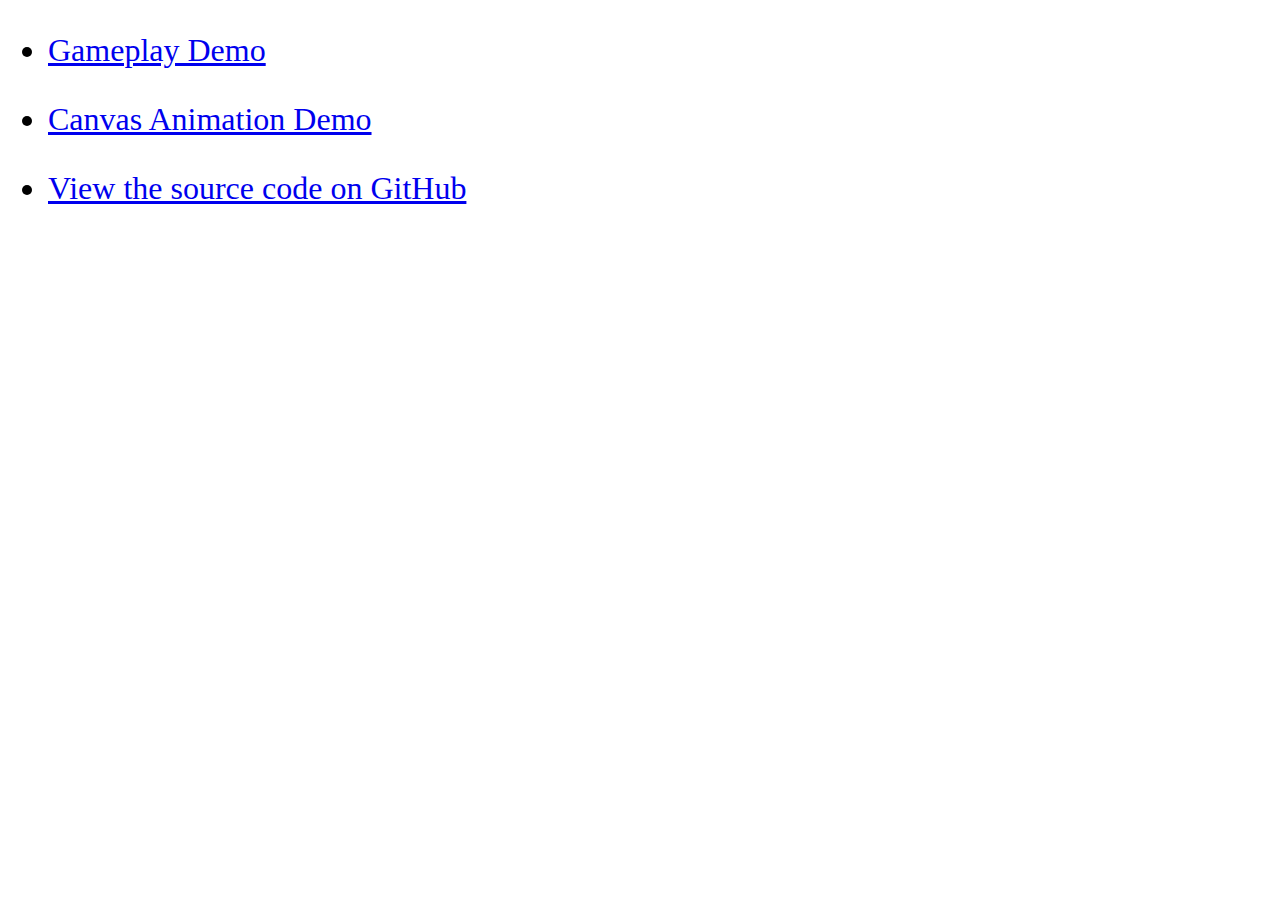
<file: index.html>
<!DOCTYPE html>
<html>
<head>
<meta charset=UTF-8>
<title>rhythm-heaven-web</title>
<meta name="color-scheme" content="dark light">
<meta name=viewport content=width=device-width,initial-scale=1.0>
<style>
ul{font-size:2em}
li{margin-bottom:1em}
</style>
</head>
<body>
<ul>
<li><a href="holeinone 1.8 - 2.html">Gameplay Demo</a>
<li><a href="canvas-animation-demo/golfer layout anim3 script tag.html">Canvas Animation Demo</a>
<li><a href=https://github.com/Thysbelon/rhythm-heaven-web target=_blank>View the source code on GitHub</a>
</file>
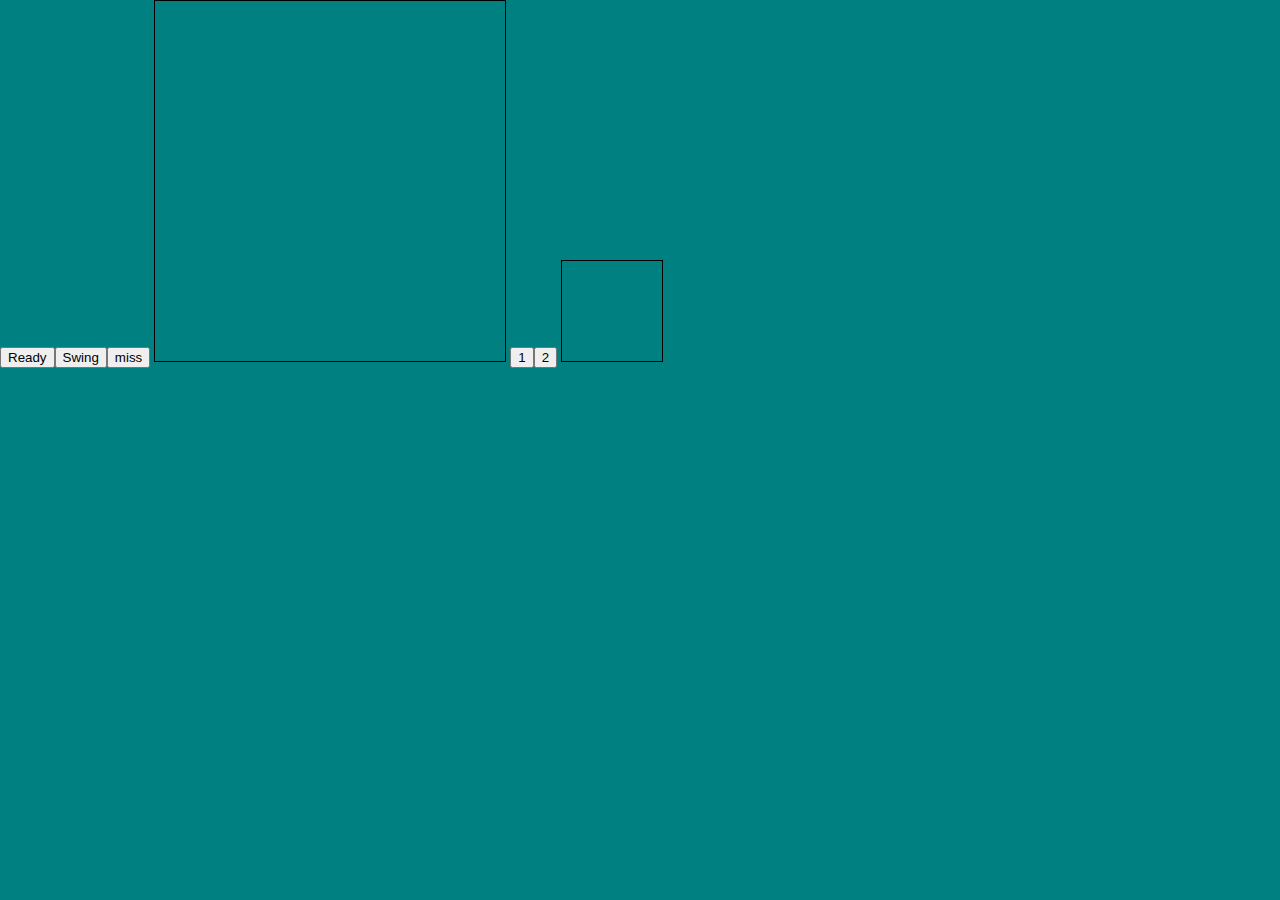
<file: canvas-animation-demo/golfer layout anim3 script tag.html>
<!DOCTYPE html>
<html>
<head>
<!--<script src="golfer bread debug output trimmed.js"></script>
<script src="monkeydebug2.js"></script>-->
<meta charset="UTF-8">
<meta name="viewport" content="width=device-width, initial-scale=1.0">
<style>
body {background-color: teal; margin: 0px; padding: 0px; border: 0; width:100vw; height:100vh;}
</style>
<script src='golferspritearray3 - testing.js'></script>
<script src='monkeyspritearray3 - testing.js'></script>
</head>
<body>
<button id=readybut>Ready</button><button id=swingbut>Swing</button><button id=mmissbut>miss</button>
<canvas id=golfercanv width=350 height=360 style="border:1px solid #000000;"></canvas>
<button id=mon1but>1</button><button id=mon2but>2</button>
<canvas id=monkeycanv width=100 height=100 style="border:1px solid #000000;"></canvas>
<script src="golfer layout anim3 script tag.js"></script>
</body>
</html>
</file>
